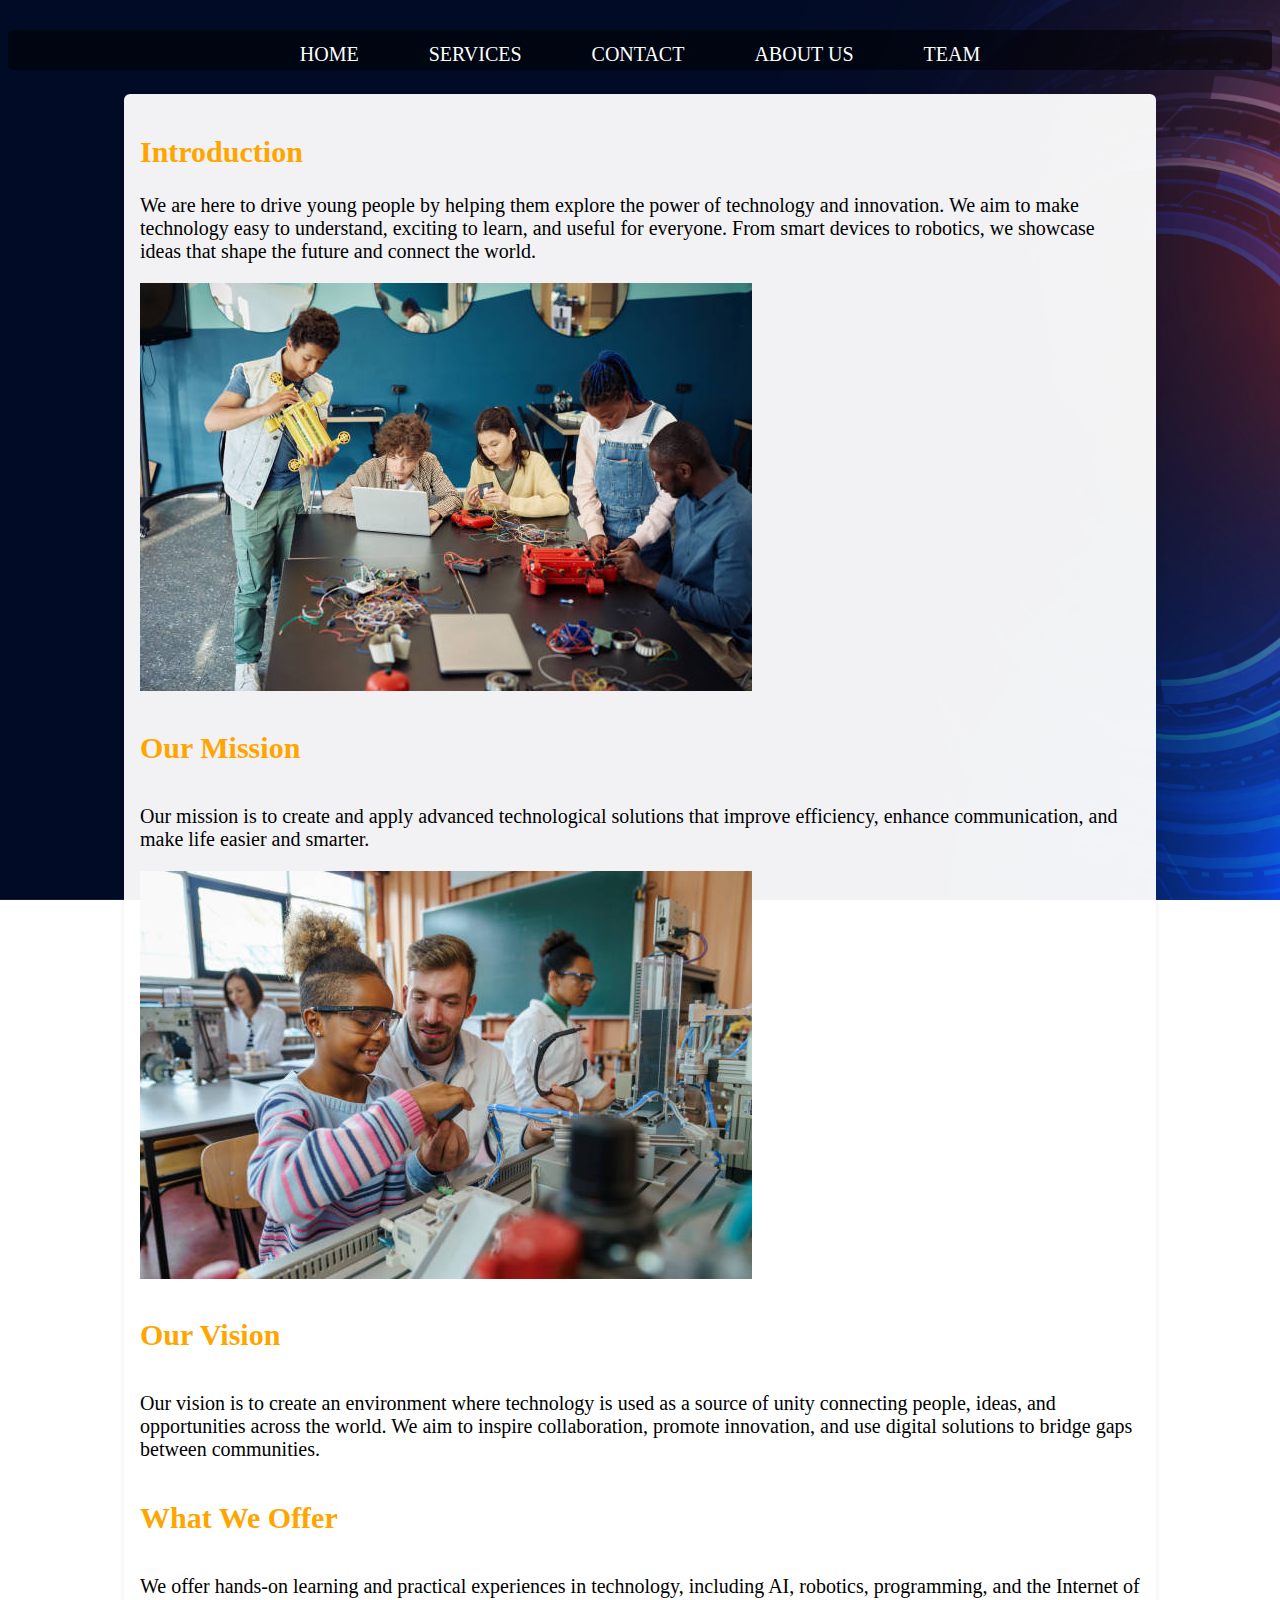
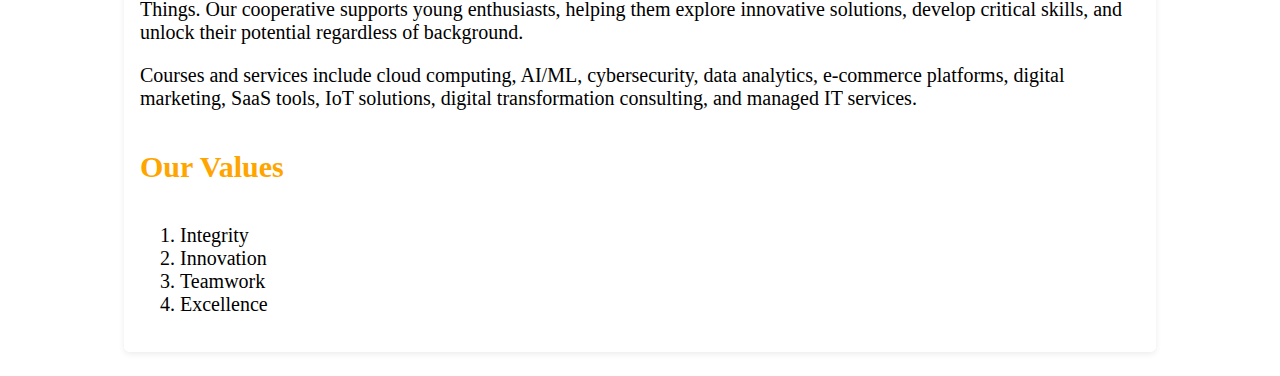
<file: aboutUs.html>
<!DOCTYPE html>
<html lang="en">

<head>
  <meta charset="UTF-8">
  <meta name="viewport" content="width=device-width, initial-scale=1.0">
  <title>ABOUT US</title>
  <link rel="stylesheet" href="aboutUs.css">
</head>

<body>

   <div class="navbar">
        <a href="index.html">HOME</a>
        <a href="services.html">SERVICES</a>
        <a href="contactUs.html">CONTACT</a>
        <a href="aboutUs">ABOUT US</a>
        <a href="teams.html">TEAM</a>

    </div>

  <div class="page-container">
    <h2 style="color:orange; font-size:30px;">Introduction</h2>
    <p style="font-size: 20px;">
      We are here to drive young people by helping them explore the power of technology and innovation. We aim to make
      technology easy to understand, exciting to learn, and useful for everyone. From smart devices to robotics, we
      showcase ideas that shape the future and connect the world.
    </p>

    <section class="mission">
      <img src="Images/DE.jpg" alt="child in tech">
      <h4 style="color:orange; font-size: 30px; " >Our Mission</h4>
      <p style="font-size: 20px;">
        Our mission is to create and apply advanced technological solutions that improve efficiency, enhance
        communication, and make life easier and smarter.
      </p>
      <img src="Images/Chil.jpg" alt="collaboration">
    </section>

    <section class="vision">
      <h4 style="color:orange; font-size: 30px;">Our Vision</h4>
      <p style="font-size:20px;">
        Our vision is to create an environment where technology is used as a source of unity connecting people,
        ideas, and opportunities across the world. We aim to inspire collaboration, promote innovation, and use
        digital solutions to bridge gaps between communities.
      </p>
    </section>

    <section class="offer">
      <h4 style="color:orange;font-size: 30px;">What We Offer</h4>
      <p style="font-size: 20px;">
        We offer hands-on learning and practical experiences in technology, including AI, robotics, programming, and the
        Internet of Things. Our cooperative supports young enthusiasts, helping them explore innovative solutions,
        develop critical skills, and unlock their potential regardless of background.
      </p>
      <p style="font-size: 20px;">
        Courses and services include cloud computing, AI/ML, cybersecurity, data analytics, e-commerce platforms,
        digital marketing, SaaS tools, IoT solutions, digital transformation consulting, and managed IT services.
      </p>
    </section>

    <section class="values">
      <h4 style="color:orange; font-size: 30px;">Our Values</h4>
      <ol style="font-size: 20px;">
        <li>Integrity</li>
        <li>Innovation</li>
        <li>Teamwork</li>
        <li>Excellence</li>
      </ol>
    </section>


  </body>
</html>
</file>
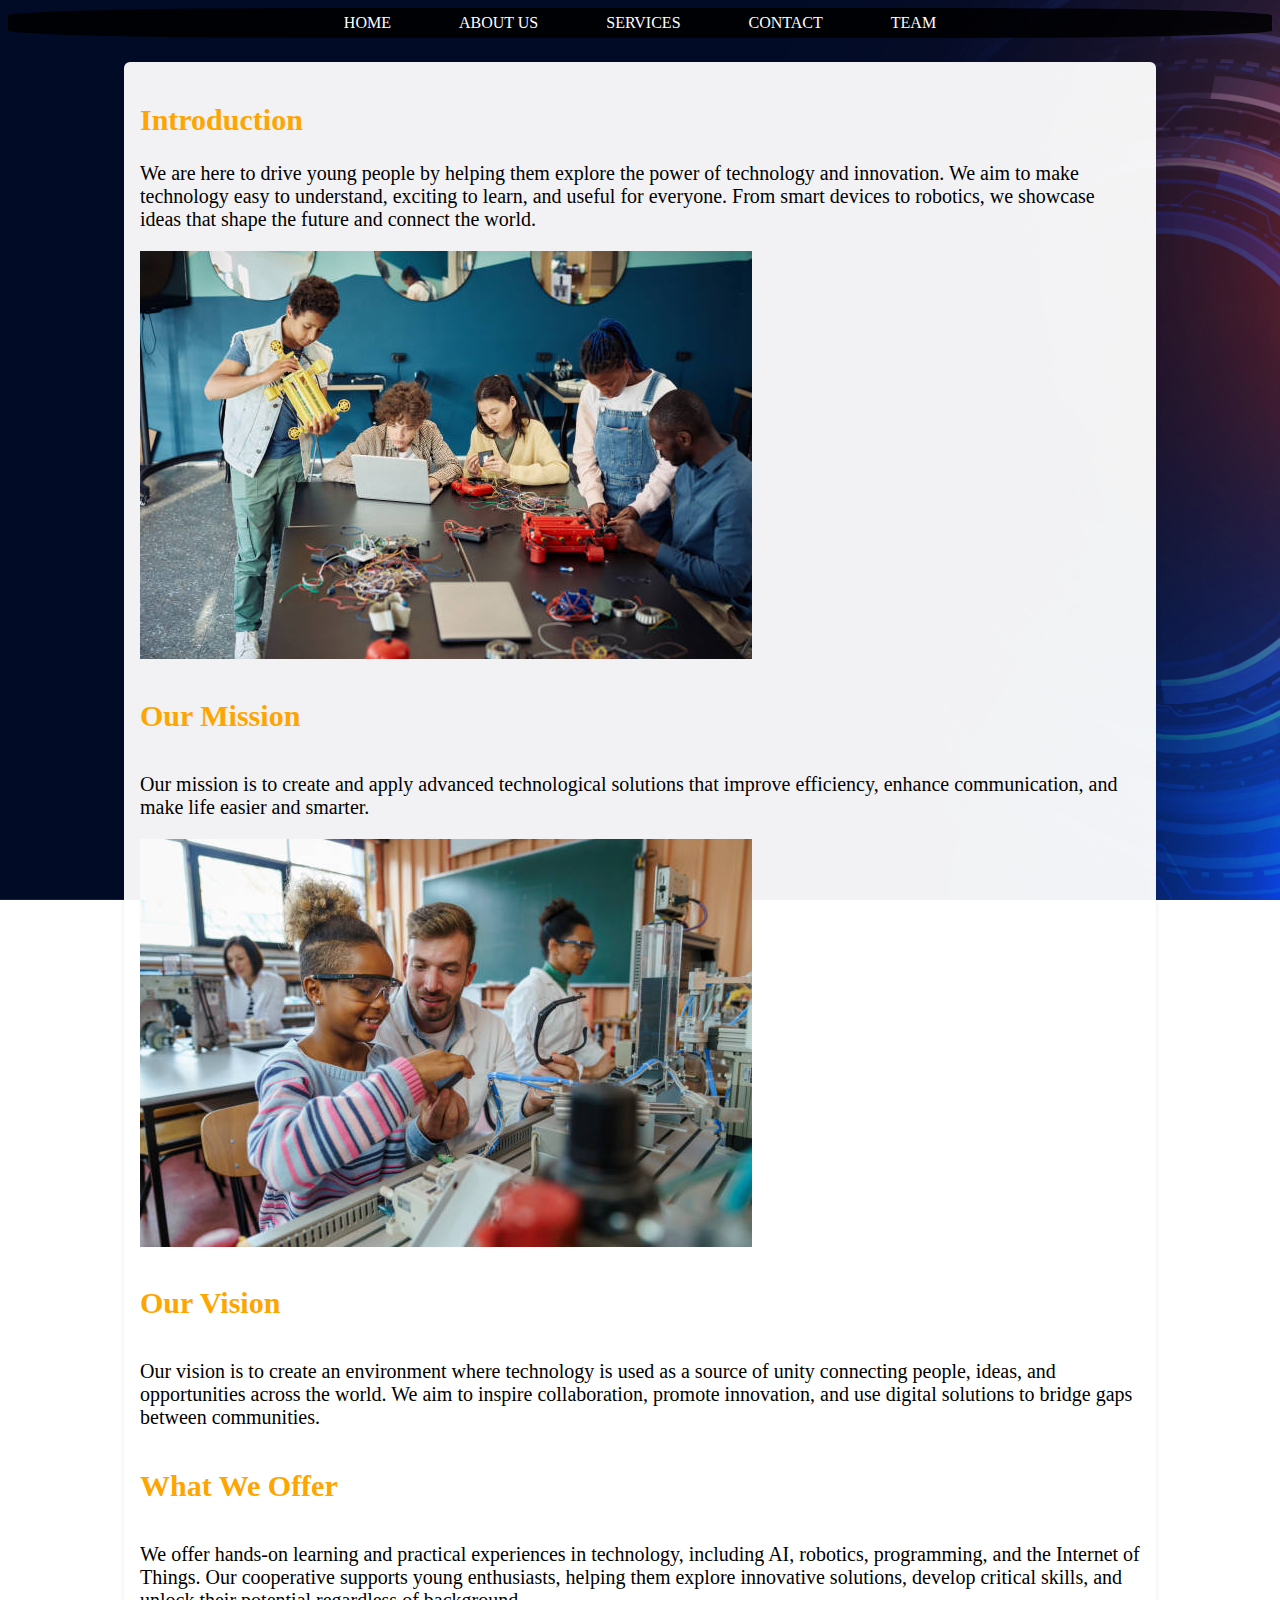
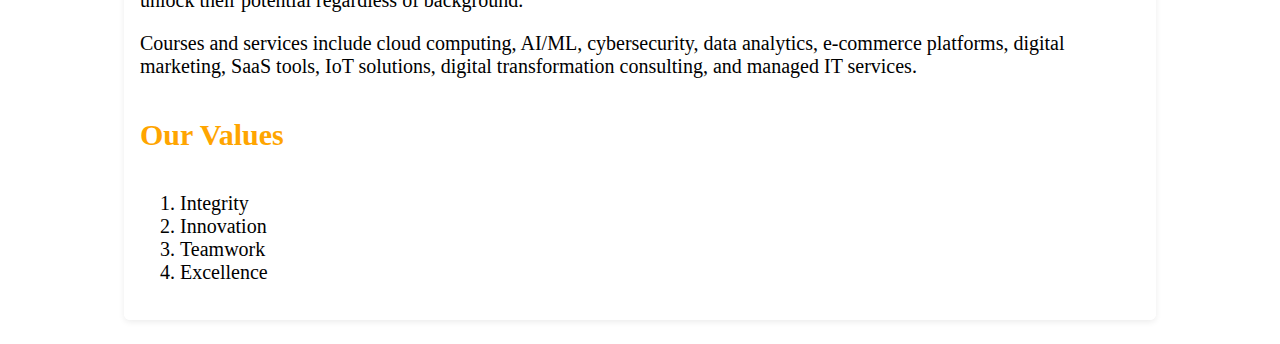
<file: team.html>
<!DOCTYPE html>
<html lang="en">

<head>
  <meta charset="UTF-8">
  <meta name="viewport" content="width=device-width, initial-scale=1.0">
  <title>What is High-tech cooperative about?</title>
  <link rel="stylesheet" href="team.css">
</head>

<body>

  <nav>
    <ul>
      <li><a href="index.html">HOME</a></li>
      <li><a href="#">ABOUT US</a></li>
      <li><a href="services.html">SERVICES</a></li>
      <li><a href="contactUs.html">CONTACT</a></li>
      <li><a href="team.html">TEAM</a></li>
    </ul>
  </nav>
  <div class="page-container">
    <h2 style="color:orange; font-size:30px;">Introduction</h2>
    <p style="font-size: 20px;">
      We are here to drive young people by helping them explore the power of technology and innovation. We aim to make
      technology easy to understand, exciting to learn, and useful for everyone. From smart devices to robotics, we
      showcase ideas that shape the future and connect the world.
    </p>

    <section class="mission">
      <img src="Images/DE.jpg" alt="child in tech">
      <h4 style="color:orange; font-size: 30px; " >Our Mission</h4>
      <p style="font-size: 20px;">
        Our mission is to create and apply advanced technological solutions that improve efficiency, enhance
        communication, and make life easier and smarter.
      </p>
      <img src="Images/Chil.jpg" alt="collaboration">
    </section>

    <section class="vision">
      <h4 style="color:orange; font-size: 30px;">Our Vision</h4>
      <p style="font-size:20px;">
        Our vision is to create an environment where technology is used as a source of unity connecting people,
        ideas, and opportunities across the world. We aim to inspire collaboration, promote innovation, and use
        digital solutions to bridge gaps between communities.
      </p>
    </section>

    <section class="offer">
      <h4 style="color:orange;font-size: 30px;">What We Offer</h4>
      <p style="font-size: 20px;">
        We offer hands-on learning and practical experiences in technology, including AI, robotics, programming, and the
        Internet of Things. Our cooperative supports young enthusiasts, helping them explore innovative solutions,
        develop critical skills, and unlock their potential regardless of background.
      </p>
      <p style="font-size: 20px;">
        Courses and services include cloud computing, AI/ML, cybersecurity, data analytics, e-commerce platforms,
        digital marketing, SaaS tools, IoT solutions, digital transformation consulting, and managed IT services.
      </p>
    </section>

    <section class="values">
      <h4 style="color:orange; font-size: 30px;">Our Values</h4>
      <ol style="font-size: 20px;">
        <li>Integrity</li>
        <li>Innovation</li>
        <li>Teamwork</li>
        <li>Excellence</li>
      </ol>
    </section>


  </body>
</html>
</file>
<file: aboutUs.css>
body{
    background-image:url(Images/Background.jpg);
    background-size: cover;
    background-attachment: fixed;
        
}

/* Header Section Styling */
header{
    
    height: 100px;
    width: 100%;
    background-image: url(Images/Header.jpg);
    background-size: cover;
    background-attachment: fixed;
    display: flex;
}
header img{
    height: 80px;
    width: 80px;
    margin-top: 10px;
    margin-left: 20px;
}
.logoname{
    width: 200px;
    
    display: inline-block;
    color: white;
    display: flex;
    text-align: center;
    

}
.logoname h1{
    font-size: 40px;
    margin-top: 10px;
    margin-left: 10px;
}
.logoname h2{
    font-size: 40px;
    margin-top: 25px;
    margin-left: 5px;
    color: orange;
}

/* Page-level helpers for other HTML files */
.page-container{
  max-width: 1000px;
  margin: 1.5rem auto;
  padding: 1rem;
  background: rgba(255,255,255,0.95);
  border-radius: 6px;
  box-shadow: 0 2px 6px rgba(0,0,0,0.08);
}

/* Make images scale to their container */
img{
  max-width: 100%;
  height: auto;
  display: block;
}

/* Support simple <nav> markup used in about pages */
nav{
  background: rgba(0,0,0,0.85);
  padding: 6px;
  border-radius: 25%;
}
nav ul{
  list-style: none;
  margin: 0;
  padding: 0;
  display: flex;
  gap: 0.5rem;
  justify-content: center;
  flex-wrap: wrap;
}
nav li{display:inline-block}
nav a{
  color: #fff;
  text-decoration: none;
  padding: 30px;
  border-radius: 60px;
}
nav a:hover{background: rgba(255,165,0,0.9); color:#000}

@media (max-width: 800px){
  .page-container{padding:0.75rem;margin:0.75rem}
  header img{height:56px;width:56px}
  .logoname h1,.logoname h2{font-size:1.6rem}
}


/* Navigation Bar Styling */
.navbar{
    background-color:rgba(0, 0, 0, 0.521);
    height: 40px;
    margin-left: auto;
    margin-right: auto;
    width: 100%;
    margin-top: 30px;
    align-items: center;
    display: flex;
    justify-content: center;
    gap: 30px;
    border-radius: 5px;
    
}
.navbar a{
    color: white;
    text-decoration: none;
    font-size: 20px;
    margin: 10px;
    padding: 10px;
    position: relative;
    padding-bottom: 2px;
}
.navbar a::after{
    content: '';
    position: absolute;
    width: 0;
    height: 2px;
    background: orange;
    left: 0;
    bottom: 0;
    transition: 0.3s ease;
}
.navbar a:hover::after{
    width: 100%;
}  


/* Main Section Styling */
main{
    height: 500px;
    width: 100%;
    background-color: white;
    opacity: 1;
    background-image: url(Images/Team.jpg);
    background-size: cover;
    border-radius: 5px;
    
}
.welcometext{
    text-align: center;
    padding-top: 50px;
    font-size: 40px;
    color: orange;
}
.welcometext p{
    font-size: 20px;
    margin-top: 20px;
    color: white;
}




/**MAIN TWO STYLING*/
.main2{
  margin-top: 20px;
  
  color: white;
  width: 100%;
  height: 200px;
  display: flex;
  justify-content: center;
  margin-left: px;
  
}   
.box5{
  width: 90%;
  height: 150px;
  margin-top: px;

  justify-content: space-between;
  
}
.main2>.box5>.socials{
  
  width: 50%;
  height: 50px;
  display: inline-block;
}
.main2>.box5>.socials>a>img{
  width:30px;
  height:30px;
  margin:10px;
  display: inline-block;
}

.main2>.box5>.newsletter{
  
  width: 90%;
  height:100px;
  padding-left: 5px;
  
  
}
input{
  width: 50%;
  height: 25px;
  margin-top: px;
  padding: 5px;
  border: white;
  border-top-left-radius:4px;
  border-bottom-left-radius:4px;
}
.subscribebtn{
  width: 110px;
  height: 35px;
  border-top-right-radius:4px;
  border-bottom-right-radius:4px;
  background-color: orange;
  color: white;
  border: none;
  cursor: pointer;
  display: inline-block;
}
.unsubscribebtn{
  margin-left: 5px;
  width: 115px;
  height: 35px;
  background-color: orange;
  border-radius: 5px;
  color: white;
  border: none;
  cursor: pointer;
  
}

p{
  font-size: 15px;
}

/* Team section styles */
.team{
  margin-top: 1.25rem;
}
.team-grid{
  display: grid;
  grid-template-columns: repeat(auto-fit, minmax(160px, 1fr));
  gap: 1rem;
  align-items: start;
  margin-top: 0.75rem;
}
.team-member{
  background: rgba(255,255,255,0.02);
  text-align: center;
  padding: 0.5rem;
}
.member-photo{
  width: 140px;
  height: 140px;
  border-radius: 50%;
  object-fit: cover;
  margin: 0 auto 0.5rem;
  display: block;
  box-shadow: 0 4px 10px rgba(0,0,0,0.12);
}
.member-name{
  margin: 0.25rem 0 0.15rem;
  font-weight: 600;
}
.member-role{
  margin: 0;
  color: #666;
  font-size: 0.95rem;
}

@media (max-width: 480px){
  .member-photo{width:110px;height:110px}
}



footer{
    background-color:rgba(0, 0, 0, 0.24);
    height: 100px;
    width: 100%;
    background-image: url(Images/Footer.jpg);
    background-size: cover;
    background-attachment: fixed;
}
footer p{
    color: white;
    text-align: center;
    padding-top: 40px;
    font-size: 20px;
}

/*RESPONSIVENESS*/
@media only screen and (max-width: 600px){
    .logoname h1{
        font-size: 30px;
        margin-top: 30px;
    }
    .logoname h2{
        font-size: 30px;
        margin-top: 32px;
    }
    .navbar{
        
        height: auto;
        gap: 1px;
        padding: 5px;
        width: 100%;
        margin-top: 20px;
        
    }
    .navbar a{
        font-size: 15px;
        margin: 5px;
        padding: 5px;
    }

    .main2{
    flex-direction: column;
    gap: 1rem;
    height: auto;
    
  }
  .box5{
    height: 250px;
    width: 100%;
    

  }
  .unsubscribebtn{
    margin-top: 5px;
  }
  .socials{
    width: 200px;
    height: auto;
    
  }
  
  
    
  
}
</file>
<file: team.css>
body{
    background-image:url(Images/Background.jpg);
    background-size: cover;
    background-attachment: fixed;
        
}

/* Header Section Styling */
header{
    
    height: 100px;
    width: 100%;
    background-image: url(Images/Header.jpg);
    background-size: cover;
    background-attachment: fixed;
    display: flex;
}
header img{
    height: 80px;
    width: 80px;
    margin-top: 10px;
    margin-left: 20px;
}
.logoname{
    width: 200px;
    
    display: inline-block;
    color: white;
    display: flex;
    text-align: center;
    

}
.logoname h1{
    font-size: 40px;
    margin-top: 10px;
    margin-left: 10px;
}
.logoname h2{
    font-size: 40px;
    margin-top: 25px;
    margin-left: 5px;
    color: orange;
}

/* Page-level helpers for other HTML files */
.page-container{
  max-width: 1000px;
  margin: 1.5rem auto;
  padding: 1rem;
  background: rgba(255,255,255,0.95);
  border-radius: 6px;
  box-shadow: 0 2px 6px rgba(0,0,0,0.08);
}

/* Make images scale to their container */
img{
  max-width: 100%;
  height: auto;
  display: block;
}

/* Support simple <nav> markup used in about pages */
nav{
  background: rgba(0,0,0,0.85);
  padding: 6px;
  border-radius: 25%;
}
nav ul{
  list-style: none;
  margin: 0;
  padding: 0;
  display: flex;
  gap: 0.5rem;
  justify-content: center;
  flex-wrap: wrap;
}
nav li{display:inline-block}
nav a{
  color: #fff;
  text-decoration: none;
  padding: 30px;
  border-radius: 60px;
}
nav a:hover{background: rgba(255,165,0,0.9); color:#000}

@media (max-width: 800px){
  .page-container{padding:0.75rem;margin:0.75rem}
  header img{height:56px;width:56px}
  .logoname h1,.logoname h2{font-size:1.6rem}
}


/* Navigation Bar Styling */
.navbar{
    background-color:rgba(0, 0, 0, 0.521);
    height: 40px;
    margin-left: auto;
    margin-right: auto;
    width: 100%;
    margin-top: 30px;
    align-items: center;
    display: flex;
    justify-content: center;
    gap: 30px;
    border-radius: 5px;
    
}
.navbar a{
    color: white;
    text-decoration: none;
    font-size: 20px;
    margin: 10px;
    padding: 10px;
    position: relative;
    padding-bottom: 2px;
}
.navbar a::after{
    content: '';
    position: absolute;
    width: 0;
    height: 2px;
    background: orange;
    left: 0;
    bottom: 0;
    transition: 0.3s ease;
}
.navbar a:hover::after{
    width: 100%;
}  


/* Main Section Styling */
main{
    height: 500px;
    width: 100%;
    background-color: white;
    opacity: 1;
    background-image: url(Images/Team.jpg);
    background-size: cover;
    border-radius: 5px;
    
}
.welcometext{
    text-align: center;
    padding-top: 50px;
    font-size: 40px;
    color: orange;
}
.welcometext p{
    font-size: 20px;
    margin-top: 20px;
    color: white;
}




/**MAIN TWO STYLING*/
.main2{
  margin-top: 20px;
  
  color: white;
  width: 100%;
  height: 200px;
  display: flex;
  justify-content: center;
  margin-left: px;
  
}   
.box5{
  width: 90%;
  height: 150px;
  margin-top: px;

  justify-content: space-between;
  
}
.main2>.box5>.socials{
  
  width: 50%;
  height: 50px;
  display: inline-block;
}
.main2>.box5>.socials>a>img{
  width:30px;
  height:30px;
  margin:10px;
  display: inline-block;
}

.main2>.box5>.newsletter{
  
  width: 90%;
  height:100px;
  padding-left: 5px;
  
  
}
input{
  width: 50%;
  height: 25px;
  margin-top: px;
  padding: 5px;
  border: white;
  border-top-left-radius:4px;
  border-bottom-left-radius:4px;
}
.subscribebtn{
  width: 110px;
  height: 35px;
  border-top-right-radius:4px;
  border-bottom-right-radius:4px;
  background-color: orange;
  color: white;
  border: none;
  cursor: pointer;
  display: inline-block;
}
.unsubscribebtn{
  margin-left: 5px;
  width: 115px;
  height: 35px;
  background-color: orange;
  border-radius: 5px;
  color: white;
  border: none;
  cursor: pointer;
  
}

p{
  font-size: 15px;
}

/* Team section styles */
.team{
  margin-top: 1.25rem;
}
.team-grid{
  display: grid;
  grid-template-columns: repeat(auto-fit, minmax(160px, 1fr));
  gap: 1rem;
  align-items: start;
  margin-top: 0.75rem;
}
.team-member{
  background: rgba(255,255,255,0.02);
  text-align: center;
  padding: 0.5rem;
}
.member-photo{
  width: 140px;
  height: 140px;
  border-radius: 50%;
  object-fit: cover;
  margin: 0 auto 0.5rem;
  display: block;
  box-shadow: 0 4px 10px rgba(0,0,0,0.12);
}
.member-name{
  margin: 0.25rem 0 0.15rem;
  font-weight: 600;
}
.member-role{
  margin: 0;
  color: #666;
  font-size: 0.95rem;
}

@media (max-width: 480px){
  .member-photo{width:110px;height:110px}
}



footer{
    background-color:rgba(0, 0, 0, 0.24);
    height: 100px;
    width: 100%;
    background-image: url(Images/Footer.jpg);
    background-size: cover;
    background-attachment: fixed;
}
footer p{
    color: white;
    text-align: center;
    padding-top: 40px;
    font-size: 20px;
}

/*RESPONSIVENESS*/
@media only screen and (max-width: 600px){
    .logoname h1{
        font-size: 30px;
        margin-top: 30px;
    }
    .logoname h2{
        font-size: 30px;
        margin-top: 32px;
    }
    .navbar{
        
        height: auto;
        gap: 1px;
        padding: 5px;
        width: 100%;
        margin-top: 20px;
        
    }
    .navbar a{
        font-size: 15px;
        margin: 5px;
        padding: 5px;
    }

    .main2{
    flex-direction: column;
    gap: 1rem;
    height: auto;
    
  }
  .box5{
    height: 250px;
    width: 100%;
    

  }
  .unsubscribebtn{
    margin-top: 5px;
  }
  .socials{
    width: 200px;
    height: auto;
    
  }
  
  
    
  
}
</file>
